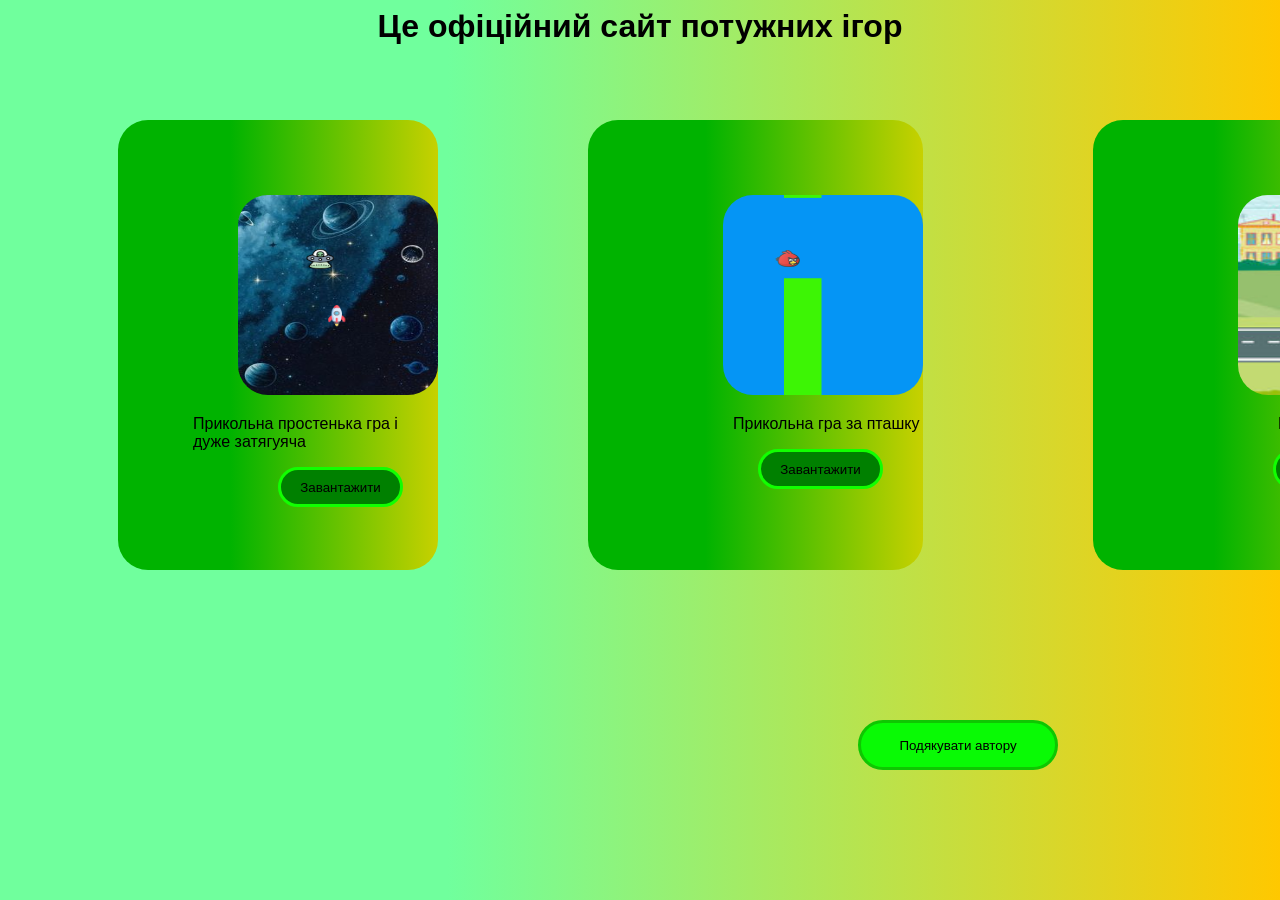
<file: index.html>
<!DOCTYPE html>

<html lang="ua">
<head>
    <meta charset="UTF-8">
    <meta name="viewport" content="width=device-width, initial-scale=1.0">
    <title>Потужні ігри - Офіційни сайт</title>
    <link rel="stylesheet" href="style.css">
    <link rel="icon" type="image/png" href="icon.png">
</head>
<body>
    <h1 class="main-text">Це офіційний сайт потужних ігор</h1>

    <div class="games">

        <div class="racket_game">
            <img src="racket.png" alt="" class="racket_img">
            <p class="racket_game_text">Прикольна простенька гра і дуже затягуяча</p>
            <a href="racket_game.zip" download><button class="download_racket_game">Завантажити</button></a>
        </div>

        <div class="flappybird">
            <img src="flappybird.png" alt="" class="flappybird_img">
            <p class="flappybird_text">Прикольна гра за пташку</p>
            <a href="FlappyBird.zip" download><button class="download_flappybird">Завантажити</button></a>
        </div>

        <div class="first_game">
            <img src="first_game.png" alt="" class="first_game_img">
            <p class="first_game_text">Моя перша гра</p>
            <a href="first_game.zip" download><button class="download_first_game">Завантажити</button></a>
        </div>

    </div>

    <a href="https://send.monobank.ua/jar/nM5gzs4k6"><button class="help">Подякувати автору</button></a>

</body>
</html>
</file>
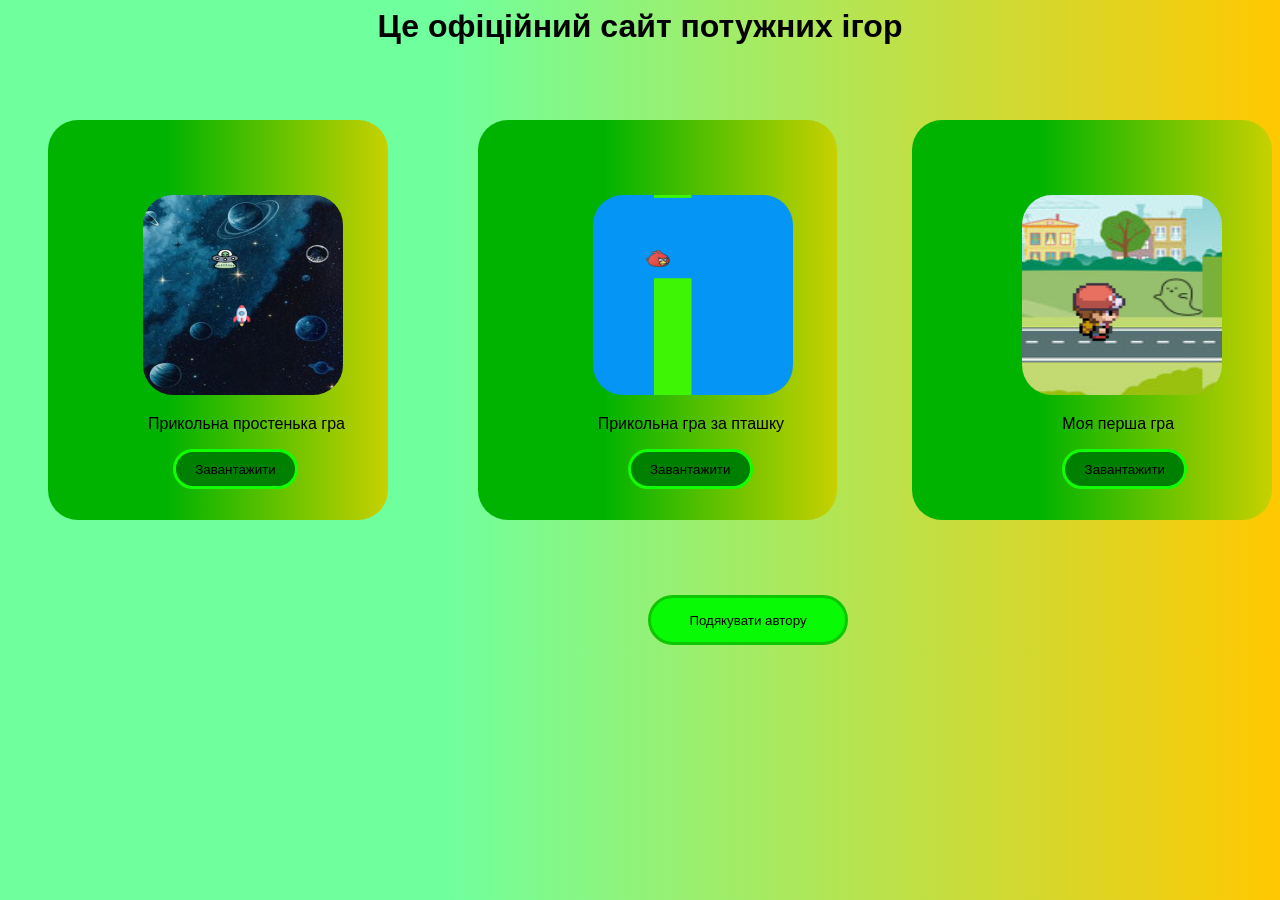
<file: notebook.html>
<!DOCTYPE html>

<html lang="ua">
<head>
    <meta charset="UTF-8">
    <meta name="viewport" content="width=device-width, initial-scale=1.0">
    <title>Потужні ігри - Офіційни сайт</title>
    <link rel="stylesheet" href="style_notebook.css">
    <link rel="icon" type="image/png" href="icon.png">
</head>
<body>
    <h1 class="main-text">Це офіційний сайт потужних ігор</h1>

    <div class="games">

        <div class="racket_game">
            <img src="racket.png" alt="" class="racket_img">
            <p class="racket_game_text">Прикольна простенька гра</p>
            <a href="racket_game.zip" download><button class="download_racket_game">Завантажити</button></a>
        </div>

        <div class="flappybird">
            <img src="flappybird.png" alt="" class="flappybird_img">
            <p class="flappybird_text">Прикольна гра за пташку</p>
            <a href="FlappyBird.zip" download><button class="download_flappybird">Завантажити</button></a>
        </div>

        <div class="first_game">
            <img src="first_game.png" alt="" class="first_game_img">
            <p class="first_game_text">Моя перша гра</p>
            <a href="first_game.zip" download><button class="download_first_game">Завантажити</button></a>
        </div>

    </div>

    <a href="https://send.monobank.ua/jar/nM5gzs4k6"><button class="help">Подякувати автору</button></a>

</body>
</html>
</file>
<file: style.css>
body{
    background: #ffc800;
    background: linear-gradient(270deg,rgba(255, 200, 0, 1) 0%, rgba(112, 255, 157, 1) 65%);
}

.main-text{
    margin: auto;
    font-family: Arial;
    text-align: center;
}

.help{
    width: 200px;
    height: 50px;
    background-color: rgb(9, 250, 5);
    border-radius: 30px;
    border-color: rgb(15, 198, 2);
    border: 3px solid rgb(15, 198, 2);
    margin: auto;
    margin-top: 150px;
    margin-left: 850px;
}

.racket_game{
    width: 375px;
    height: 375px;
    border-radius: 30px;
    margin-top: 75px;
    margin-left: 110px;
    background: #c7d100;
    background: linear-gradient(270deg,rgba(199, 209, 0, 1) 0%, rgba(0, 179, 0, 1) 65%);
    padding-left: 75px;
    padding-top: 75px;
}

.download_racket_game{
    width: 125px;
    height: 40px;
    background: green;
    border-radius: 30px;
    border-color: rgb(0, 104, 0);
    border: 3px solid rgb(17, 255, 0);
    margin: auto;
    margin-left: 85px;
}

.racket_img{
    margin-left: 45px;
    border-radius: 30px;
}

.racket_game_text{
    font-family: Arial;
}

.games{
    display: flex;            /* Вмикає гнучку розмітку */
    flex-direction: row;      /* Розташовує елементи в ряд */
    align-items: flex-start;  /* Вирівнює всі картки по верхньому краю */
    gap: 20px;                /* Задає відстань між картками */
}

.flappybird{
    width: 375px;
    height: 375px;
    border-radius: 30px;
    margin-top: 75px;
    margin-left: 130px;
    background: #c7d100;
    background: linear-gradient(270deg,rgba(199, 209, 0, 1) 0%, rgba(0, 179, 0, 1) 65%);
    padding-left: 95px;
    padding-top: 75px;
}

.flappybird_img{
    border-radius: 30px;
    margin-left: 40px;
}

.download_flappybird{
    width: 125px;
    height: 40px;
    background: green;
    border-radius: 30px;
    border-color: rgb(0, 104, 0);
    border: 3px solid rgb(17, 255, 0);
    margin: auto;
    margin-left: 75px;
}

.flappybird_text{
    margin-left: 50px;
    font-family: Arial;
}

.first_game{
    width: 375px;
    height: 375px;
    border-radius: 30px;
    margin-top: 75px;
    margin-left: 150px;
    background: #c7d100;
    background: linear-gradient(270deg,rgba(199, 209, 0, 1) 0%, rgba(0, 179, 0, 1) 65%);
    padding-left: 95px;
    padding-top: 75px;
}

.download_first_game{
    width: 125px;
    height: 40px;
    background: green;
    border-radius: 30px;
    border-color: rgb(0, 104, 0);
    border: 3px solid rgb(17, 255, 0);
    margin: auto;
    margin-left: 85px;
}

.first_game_text{
    font-family: Arial;
    margin-left: 90px;
}

.first_game_img{
    border-radius: 30px;
    margin-left: 50px;
}

img{
    width: 200px;
    height: 200px;
}
</file>
<file: style_notebook.css>
body{
    background: #ffc800;
    background: linear-gradient(270deg,rgba(255, 200, 0, 1) 0%, rgba(112, 255, 157, 1) 65%);
}

.main-text{
    margin: auto;
    font-family: Arial;
    text-align: center;
}

.help{
    width: 200px;
    height: 50px;
    background-color: rgb(9, 250, 5);
    border-radius: 30px;
    border-color: rgb(15, 198, 2);
    border: 3px solid rgb(15, 198, 2);
    margin: auto;
    margin-top: 75px;
    margin-left: 640px;
}

.racket_game{
    width: 325px;
    height: 325px;
    border-radius: 30px;
    margin-top: 75px;
    margin-left: 40px;
    background: #c7d100;
    background: linear-gradient(270deg,rgba(199, 209, 0, 1) 0%, rgba(0, 179, 0, 1) 65%);
    padding-left: 75px;
    padding-top: 75px;
}

.download_racket_game{
    width: 125px;
    height: 40px;
    background: green;
    border-radius: 30px;
    border-color: rgb(0, 104, 0);
    border: 3px solid rgb(17, 255, 0);
    margin: auto;
    margin-left: 50px;
}

.racket_img{
    margin-left: 20px;
    border-radius: 30px;
}

.racket_game_text{
    font-family: Arial;
    margin-left: 25px;
}

.games{
    display: flex;            /* Вмикає гнучку розмітку */
    flex-direction: row;      /* Розташовує елементи в ряд */
    align-items: flex-start;  /* Вирівнює всі картки по верхньому краю */
    gap: 20px;                /* Задає відстань між картками */
}

.flappybird{
    width: 325px;
    height: 325px;
    border-radius: 30px;
    margin-top: 75px;
    margin-left: 70px;
    background: #c7d100;
    background: linear-gradient(270deg,rgba(199, 209, 0, 1) 0%, rgba(0, 179, 0, 1) 65%);
    padding-left: 95px;
    padding-top: 75px;
}

.flappybird_img{
    border-radius: 30px;
    margin-left: 20px;
}

.download_flappybird{
    width: 125px;
    height: 40px;
    background: green;
    border-radius: 30px;
    border-color: rgb(0, 104, 0);
    border: 3px solid rgb(17, 255, 0);
    margin: auto;
    margin-left: 55px;
}

.flappybird_text{
    margin-left: 25px;
    font-family: Arial;
}

.first_game{
    width: 325px;
    height: 325px;
    border-radius: 30px;
    margin-top: 75px;
    margin-left: 55px;
    background: #c7d100;
    background: linear-gradient(270deg,rgba(199, 209, 0, 1) 0%, rgba(0, 179, 0, 1) 65%);
    padding-left: 95px;
    padding-top: 75px;
}

.download_first_game{
    width: 125px;
    height: 40px;
    background: green;
    border-radius: 30px;
    border-color: rgb(0, 104, 0);
    border: 3px solid rgb(17, 255, 0);
    margin: auto;
    margin-left: 55px;
}

.first_game_text{
    font-family: Arial;
    margin-left: 55px;
}

.first_game_img{
    border-radius: 30px;
    margin-left: 15px;
}

img{
    width: 200px;
    height: 200px;
}
</file>
